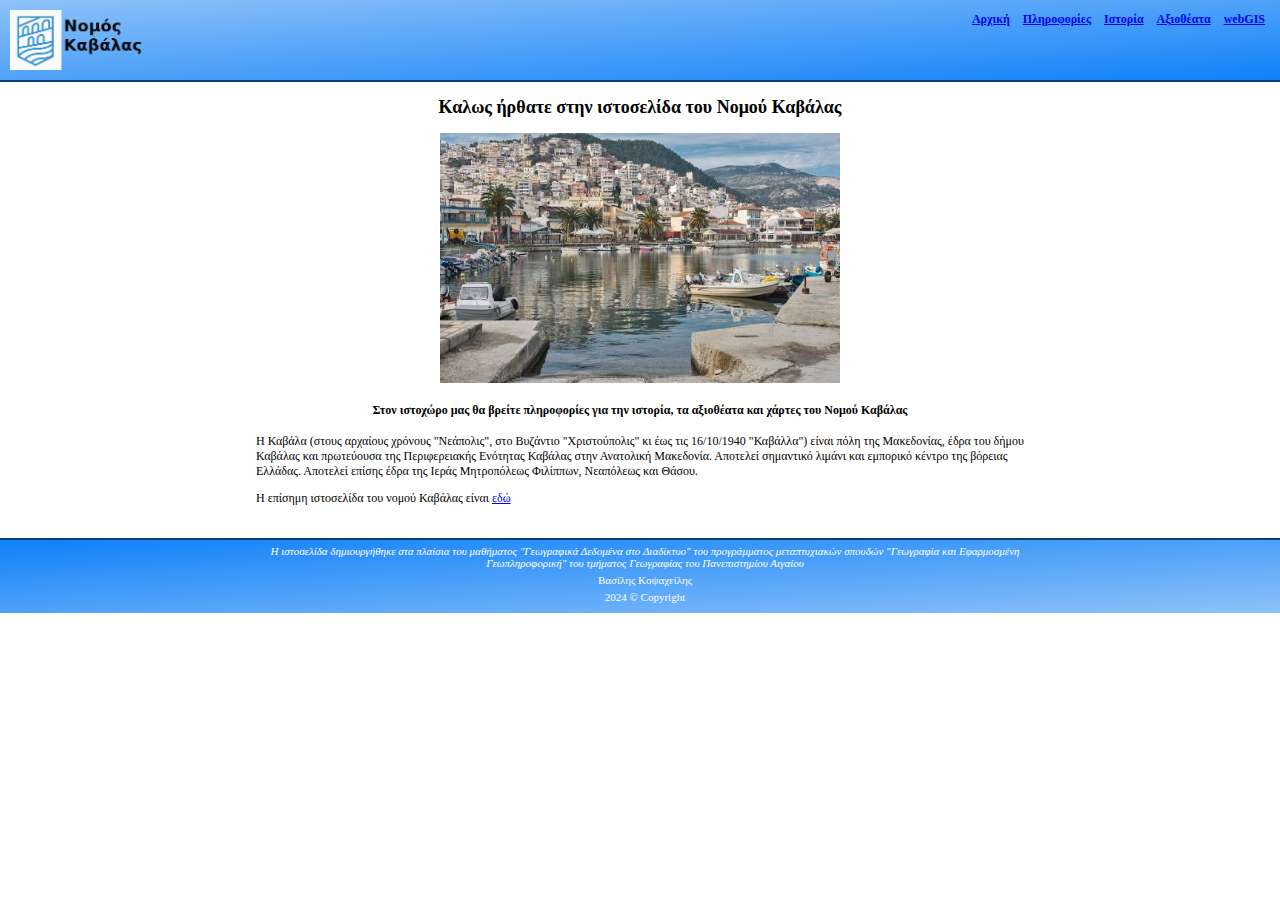
<file: index.html>
<!DOCTYPE html>
<html>
<head>
	<title>Νομός Καβάλας</title>
	<meta charset="UTF-8">
	<link rel="icon"  type="image/png"  href="logo.png">
	<meta name="description" content="Πληροφορίες Νομού Καβάλας">
	<meta name="keywords" content="Καβάλα, Ιστορία, Πληροφορίες, Αξιοθέατα">
	<meta name="author" content="Vasilis Kopsachilis">
	<meta name="viewport" content="width=device-width, initial-scale=1.0">
	<link rel="stylesheet" href="css/style.css">
</head>
<body>
	<div id="header">
		<div id="logo">
			<a href="index.html"><img src="images/logo3.png" height="60px" style="vertical-align:top"></a>
		</div>
		<div id="menu">
			<ul>
				<li><a href="index.html">Αρχική</a></li>
				<li><a href="info.html">Πληροφορίες</a></li>
				<li><a href="history.html">Ιστορία</a></li>
				<li><a href="sights.html">Αξιοθέατα</a></li>
				<li><a href="webgis.html">webGIS</a></li>
			</ul>
		</div>
	</div>
	<div id="main">
		<div id="welcome">
			<h2>Καλως ήρθατε στην ιστοσελίδα του Νομού Καβάλας</h2>
			<img src="images/main.jpg"  height="250" width="400">
			<h4>Στον ιστοχώρο μας θα βρείτε πληροφορίες για την ιστορία, τα αξιοθέατα και χάρτες του Νομού Καβάλας</h4>
		</div>
		<p>Η Καβάλα (στους αρχαίους χρόνους "Νεάπολις", στο Βυζάντιο "Χριστούπολις" κι έως τις 16/10/1940 "Καβάλλα") είναι πόλη της Μακεδονίας, έδρα του δήμου Καβάλας και πρωτεύουσα της Περιφερειακής Ενότητας Καβάλας στην Ανατολική Μακεδονία. Αποτελεί σημαντικό λιμάνι και εμπορικό κέντρο της βόρειας Ελλάδας. Αποτελεί επίσης έδρα της Ιεράς Μητροπόλεως Φιλίππων, Νεαπόλεως και Θάσου.</p>
		<p>Η επίσημη ιστοσελίδα του νομού Καβάλας είναι <a href="https://www.pamth.gov.gr/index.php/el/home/selida-pekavalas" target="new">εδώ</a></p>
	</div>
	<div id="footer">
		<p style="width:60%; margin:auto"><i>Η ιστοσελίδα δημιουργήθηκε στα πλαίσια του μαθήματος "Γεωγραφικά Δεδομένα στο Διαδίκτυο" του προγράμματος μεταπτυχιακών σπουδών "Γεωγραφία και Εφαρμοσμένη Γεωπληροφορική" του τμήματος Γεωγραφίας του Πανεπιστημίου Αιγαίου</i></p>
		<p>Βασίλης Κοψαχείλης</p>
		<p>2024 &copy; Copyright</p>
	</div>
</body>
</html>
</file>
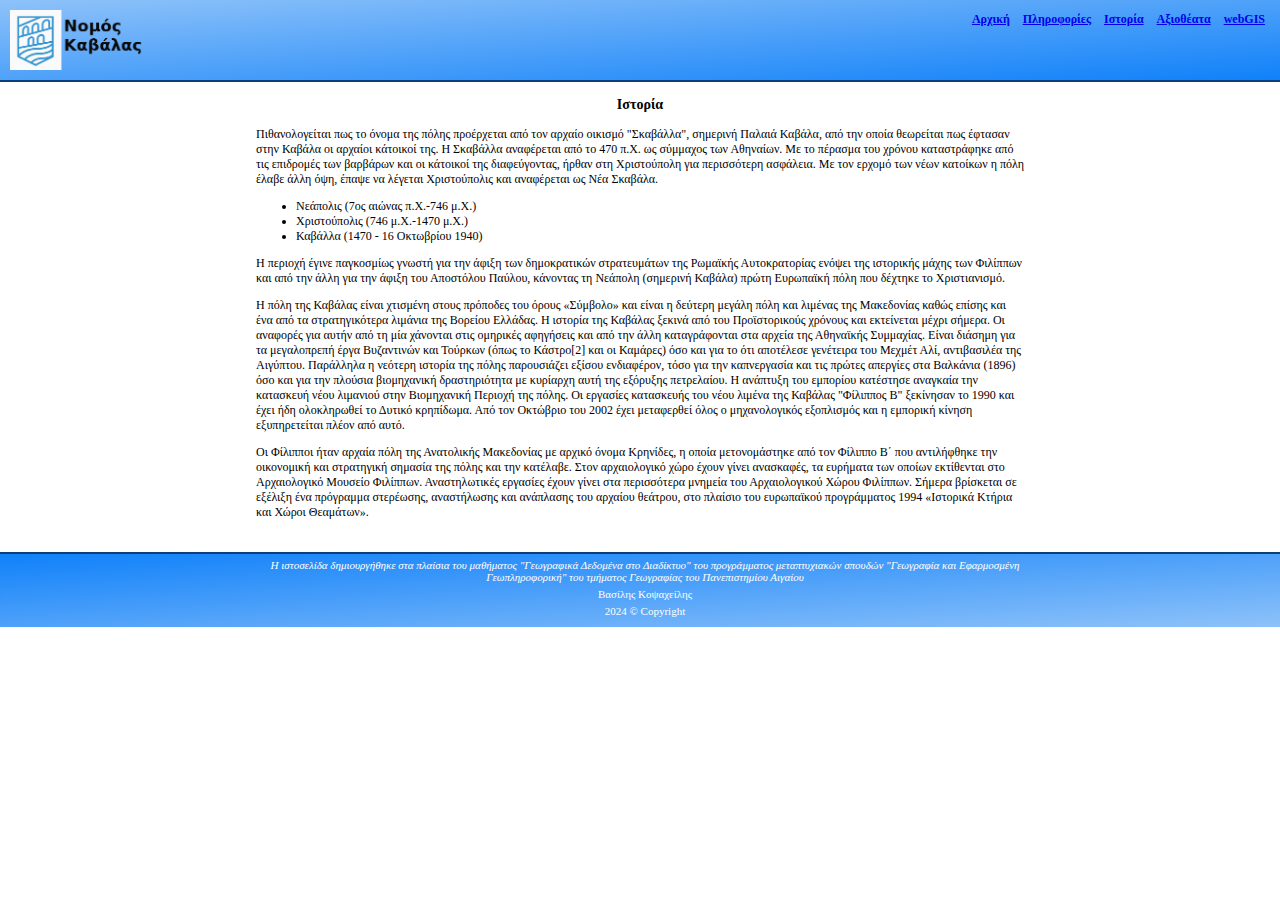
<file: history.html>
<!DOCTYPE html>
<html>
<head>
	<title>Νομός Καβάλας</title>
	<meta charset="UTF-8">
	<link rel="icon"  type="image/png"  href="logo.png">
	<meta name="description" content="Πληροφορίες Νομού Καβάλας">
	<meta name="keywords" content="Καβάλα, Ιστορία, Πληροφορίες, Αξιοθέατα">
	<meta name="author" content="Vasilis Kopsachilis">
	<meta name="viewport" content="width=device-width, initial-scale=1.0">
	<link rel="stylesheet" href="css/style.css">

</head>
<body>
	<div id="header">
		<div id="logo">
			<a href="index.html"><img src="images/logo3.png" height="60px" style="vertical-align:top"></a>
		</div>
		<div id="menu">
			<ul>
				<li><a href="index.html">Αρχική</a></li>
				<li><a href="info.html">Πληροφορίες</a></li>
				<li><a href="history.html">Ιστορία</a></li>
				<li><a href="sights.html">Αξιοθέατα</a></li>
				<li><a href="webgis.html">webGIS</a></li>
			</ul>
		</div>
	</div>
	<div id="main">
		<div id="welcome">
			<h3>Ιστορία</h2>
		</div>
		
		<p>Πιθανολογείται πως το όνομα της πόλης προέρχεται από τον αρχαίο οικισμό "Σκαβάλλα", σημερινή Παλαιά Καβάλα, από την οποία θεωρείται πως έφτασαν στην Καβάλα οι αρχαίοι κάτοικοί της. Η Σκαβάλλα αναφέρεται από το 470 π.Χ. ως σύμμαχος των Αθηναίων. Με το πέρασμα του χρόνου καταστράφηκε από τις επιδρομές των βαρβάρων και οι κάτοικοί της διαφεύγοντας, ήρθαν στη Χριστούπολη για περισσότερη ασφάλεια. Με τον ερχομό των νέων κατοίκων η πόλη έλαβε άλλη όψη, έπαψε να λέγεται Χριστούπολις και αναφέρεται ως Νέα Σκαβάλα.</p>
		
		
		<ul>
		<li>Νεάπολις (7ος αιώνας π.Χ.-746 μ.Χ.)</li>
		<li>Χριστούπολις (746 μ.Χ.-1470 μ.Χ.)</li>
		<li>Καβάλλα (1470 - 16 Οκτωβρίου 1940)</li>
		</ul>
		
		<p>Η περιοχή έγινε παγκοσμίως γνωστή για την άφιξη των δημοκρατικών στρατευμάτων της Ρωμαϊκής Αυτοκρατορίας ενόψει της ιστορικής μάχης των Φιλίππων και από την άλλη για την άφιξη του Αποστόλου Παύλου, κάνοντας τη Νεάπολη (σημερινή Καβάλα) πρώτη Ευρωπαϊκή πόλη που δέχτηκε το Χριστιανισμό.</p>

		<p>Η πόλη της Καβάλας είναι χτισμένη στους πρόποδες του όρους «Σύμβολο» και είναι η δεύτερη μεγάλη πόλη και λιμένας της Μακεδονίας καθώς επίσης και ένα από τα στρατηγικότερα λιμάνια της Βορείου Ελλάδας. Η ιστορία της Καβάλας ξεκινά από του Προϊστορικούς χρόνους και εκτείνεται μέχρι σήμερα. Οι αναφορές για αυτήν από τη μία χάνονται στις ομηρικές αφηγήσεις και από την άλλη καταγράφονται στα αρχεία της Αθηναϊκής Συμμαχίας. Είναι διάσημη για τα μεγαλοπρεπή έργα Βυζαντινών και Τούρκων (όπως το Κάστρο[2] και οι Καμάρες) όσο και για το ότι αποτέλεσε γενέτειρα του Μεχμέτ Αλί, αντιβασιλέα της Αιγύπτου. Παράλληλα η νεότερη ιστορία της πόλης παρουσιάζει εξίσου ενδιαφέρον, τόσο για την καπνεργασία και τις πρώτες απεργίες στα Βαλκάνια (1896) όσο και για την πλούσια βιομηχανική δραστηριότητα με κυρίαρχη αυτή της εξόρυξης πετρελαίου. Η ανάπτυξη του εμπορίου κατέστησε αναγκαία την κατασκευή νέου λιμανιού στην Βιομηχανική Περιοχή της πόλης. Οι εργασίες κατασκευής του νέου λιμένα της Καβάλας "Φίλιππος Β" ξεκίνησαν το 1990 και έχει ήδη ολοκληρωθεί το Δυτικό κρηπίδωμα. Από τον Οκτώβριο του 2002 έχει μεταφερθεί όλος ο μηχανολογικός εξοπλισμός και η εμπορική κίνηση εξυπηρετείται πλέον από αυτό.</p>

		<p>Οι Φίλιπποι ήταν αρχαία πόλη της Ανατολικής Μακεδονίας με αρχικό όνομα Κρηνίδες, η οποία μετονομάστηκε από τον Φίλιππο Β΄ που αντιλήφθηκε την οικονομική και στρατηγική σημασία της πόλης και την κατέλαβε. Στον αρχαιολογικό χώρο έχουν γίνει ανασκαφές, τα ευρήματα των οποίων εκτίθενται στο Αρχαιολογικό Μουσείο Φιλίππων. Αναστηλωτικές εργασίες έχουν γίνει στα περισσότερα μνημεία του Αρχαιολογικού Χώρου Φιλίππων. Σήμερα βρίσκεται σε εξέλιξη ένα πρόγραμμα στερέωσης, αναστήλωσης και ανάπλασης του αρχαίου θεάτρου, στο πλαίσιο του ευρωπαϊκού προγράμματος 1994 «Ιστορικά Κτήρια και Χώροι Θεαμάτων».</p>
		
		
		
	
	</div>
	<div id="footer">
		<p style="width:60%; margin:auto"><i>Η ιστοσελίδα δημιουργήθηκε στα πλαίσια του μαθήματος "Γεωγραφικά Δεδομένα στο Διαδίκτυο" του προγράμματος μεταπτυχιακών σπουδών "Γεωγραφία και Εφαρμοσμένη Γεωπληροφορική" του τμήματος Γεωγραφίας του Πανεπιστημίου Αιγαίου</i></p>
		<p>Βασίλης Κοψαχείλης</p>
		<p>2024 &copy; Copyright</p>
	</div>
</body>
</html>
</file>
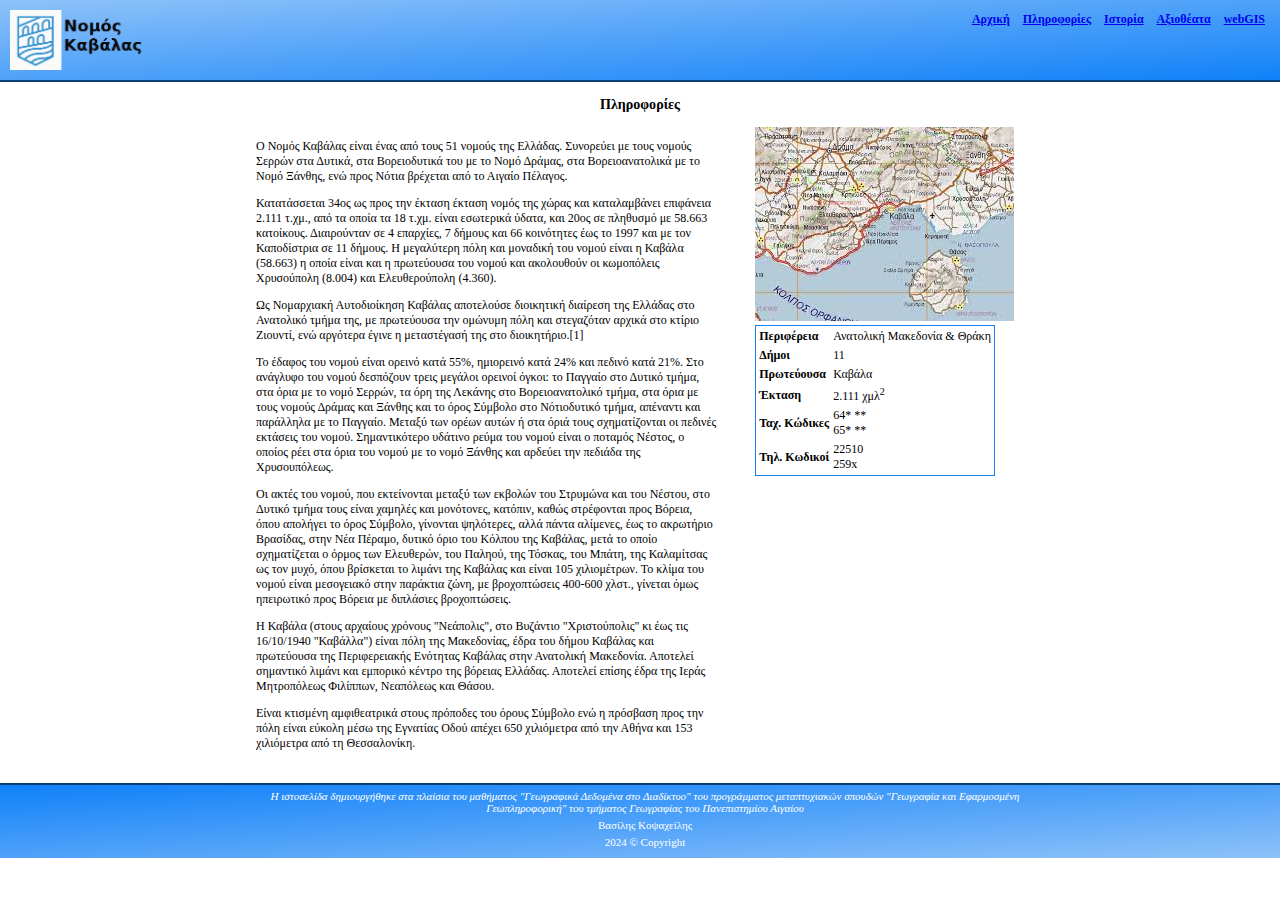
<file: info.html>
<!DOCTYPE html>
<html>
<head>
	<title>Νομός Καβάλας</title>
	<meta charset="UTF-8">
	<link rel="icon"  type="image/png"  href="logo.png">
	<meta name="description" content="Πληροφορίες Νομού Καβάλας">
	<meta name="keywords" content="Καβάλα, Ιστορία, Πληροφορίες, Αξιοθέατα">
	<meta name="author" content="Vasilis Kopsachilis">
	<meta name="viewport" content="width=device-width, initial-scale=1.0">
	<link rel="stylesheet" href="css/style.css">
	<style>
		#left-info{
			width:60%;
			float:left;
		}
		#right-info{
		    width:35%;
	
			float:right;
		}
		table {
			border: 1px solid #187FEC;
		}
	</style>
</head>
<body>
	<div id="header">
		<div id="logo">
			<a href="index.html"><img src="images/logo3.png" height="60px" style="vertical-align:top"></a>
		</div>
		<div id="menu">
			<ul>
				<li><a href="index.html">Αρχική</a></li>
				<li><a href="info.html">Πληροφορίες</a></li>
				<li><a href="history.html">Ιστορία</a></li>
				<li><a href="sights.html">Αξιοθέατα</a></li>
				<li><a href="webgis.html">webGIS</a></li>
			</ul>
		</div>
	</div>
	<div id="main">
		<div id="welcome">
			<h3>Πληροφορίες</h2>
		</div>
		<div id="left-info">
			
			<p>Ο Νομός Καβάλας είναι ένας από τους 51 νομούς της Ελλάδας. Συνορεύει με τους νομούς Σερρών στα Δυτικά, στα Βορειοδυτικά του με το Νομό Δράμας, στα Βορειοανατολικά με το Νομό Ξάνθης, ενώ προς Νότια βρέχεται από το Αιγαίο Πέλαγος.
			</p>
			
			<p>Κατατάσσεται 34ος ως προς την έκταση έκταση νομός της χώρας και καταλαμβάνει επιφάνεια 2.111 τ.χμ., από τα οποία τα 18 τ.χμ. είναι εσωτερικά ύδατα, και 20ος σε πληθυσμό με 58.663 κατοίκους. Διαιρούνταν σε 4 επαρχίες, 7 δήμους και 66 κοινότητες έως το 1997 και με τον Καποδίστρια σε 11 δήμους. Η μεγαλύτερη πόλη και μοναδική του νομού είναι η Καβάλα (58.663) η οποία είναι και η πρωτεύουσα του νομού και ακολουθούν οι κωμοπόλεις Χρυσούπολη (8.004) και Ελευθερούπολη (4.360).</p>
			
			<p>
			Ως Νομαρχιακή Αυτοδιοίκηση Καβάλας αποτελούσε διοικητική διαίρεση της Ελλάδας στο Ανατολικό τμήμα της, με πρωτεύουσα την ομώνυμη πόλη και στεγαζόταν αρχικά στο κτίριο Ζιουντί, ενώ αργότερα έγινε η μεταστέγασή της στο διοικητήριο.[1]
			</p>
			
			<p>Το έδαφος του νομού είναι ορεινό κατά 55%, ημιορεινό κατά 24% και πεδινό κατά 21%. Στο ανάγλυφο του νομού δεσπόζουν τρεις μεγάλοι ορεινοί όγκοι: το Παγγαίο στο Δυτικό τμήμα, στα όρια με το νομό Σερρών, τα όρη της Λεκάνης στο Βορειοανατολικό τμήμα, στα όρια με τους νομούς Δράμας και Ξάνθης και το όρος Σύμβολο στο Νότιοδυτικό τμήμα, απέναντι και παράλληλα με το Παγγαίο. Μεταξύ των ορέων αυτών ή στα όριά τους σχηματίζονται οι πεδινές εκτάσεις του νομού. Σημαντικότερο υδάτινο ρεύμα του νομού είναι ο ποταμός Νέστος, ο οποίος ρέει στα όρια του νομού με το νομό Ξάνθης και αρδεύει την πεδιάδα της Χρυσουπόλεως.<p>

			<p>Οι ακτές του νομού, που εκτείνονται μεταξύ των εκβολών του Στρυμώνα και του Νέστου, στο Δυτικό τμήμα τους είναι χαμηλές και μονότονες, κατόπιν, καθώς στρέφονται προς Βόρεια, όπου απολήγει το όρος Σύμβολο, γίνονται ψηλότερες, αλλά πάντα αλίμενες, έως το ακρωτήριο Βρασίδας, στην Νέα Πέραμο, δυτικό όριο του Κόλπου της Καβάλας, μετά το οποίο σχηματίζεται ο όρμος των Ελευθερών, του Παληού, της Τόσκας, του Μπάτη, της Καλαμίτσας ως τον μυχό, όπου βρίσκεται το λιμάνι της Καβάλας και είναι 105 χιλιομέτρων. Το κλίμα του νομού είναι μεσογειακό στην παράκτια ζώνη, με βροχοπτώσεις 400-600 χλστ., γίνεται όμως ηπειρωτικό προς Βόρεια με διπλάσιες βροχοπτώσεις.
			</p>
			
			<p>Η Καβάλα (στους αρχαίους χρόνους "Νεάπολις", στο Βυζάντιο "Χριστούπολις" κι έως τις 16/10/1940 "Καβάλλα") είναι πόλη της Μακεδονίας, έδρα του δήμου Καβάλας και πρωτεύουσα της Περιφερειακής Ενότητας Καβάλας στην Ανατολική Μακεδονία. Αποτελεί σημαντικό λιμάνι και εμπορικό κέντρο της βόρειας Ελλάδας. Αποτελεί επίσης έδρα της Ιεράς Μητροπόλεως Φιλίππων, Νεαπόλεως και Θάσου.</p>
		
			<p>Είναι κτισμένη αμφιθεατρικά στους πρόποδες του όρους Σύμβολο ενώ η πρόσβαση προς την πόλη είναι εύκολη μέσω της Εγνατίας Οδού απέχει 650 χιλιόμετρα από την Αθήνα και 153 χιλιόμετρα από τη Θεσσαλονίκη.</p>
		
		
		</div>
		<div id="right-info" >
			<img src="images/roadmap.jpg">
			<table>
			<tr>
				<td><b>Περιφέρεια</b></td>
				<td>Ανατολική Μακεδονία & Θράκη</td>
			</tr>
			<tr>
				<td><b>Δήμοι</b></td>
				<td>11</td>
			</tr>
			<tr>
				<td><b>Πρωτεύουσα</b></td>
				<td>Καβάλα</td>
			</tr>
			<tr>
				<td><b>Έκταση</b></td>
				<td> 2.111 χμλ<sup>2</sup></td>
			</tr>
			<tr>
				<td><b>Ταχ. Κώδικες</b></td>
				<td>64* **<br>65* **</td>
			</tr>
			<tr>
				<td><b>Τηλ. Κωδικοί</b></td>
				<td>22510<br>259x</td>
			</tr>
			</table>
		</div>
	
	
	</div>
	<div id="footer">
		<p style="width:60%; margin:auto"><i>Η ιστοσελίδα δημιουργήθηκε στα πλαίσια του μαθήματος "Γεωγραφικά Δεδομένα στο Διαδίκτυο" του προγράμματος μεταπτυχιακών σπουδών "Γεωγραφία και Εφαρμοσμένη Γεωπληροφορική" του τμήματος Γεωγραφίας του Πανεπιστημίου Αιγαίου</i></p>
		<p>Βασίλης Κοψαχείλης</p>
		<p>2024 &copy; Copyright</p>
	</div>
</body>
</html>
</file>
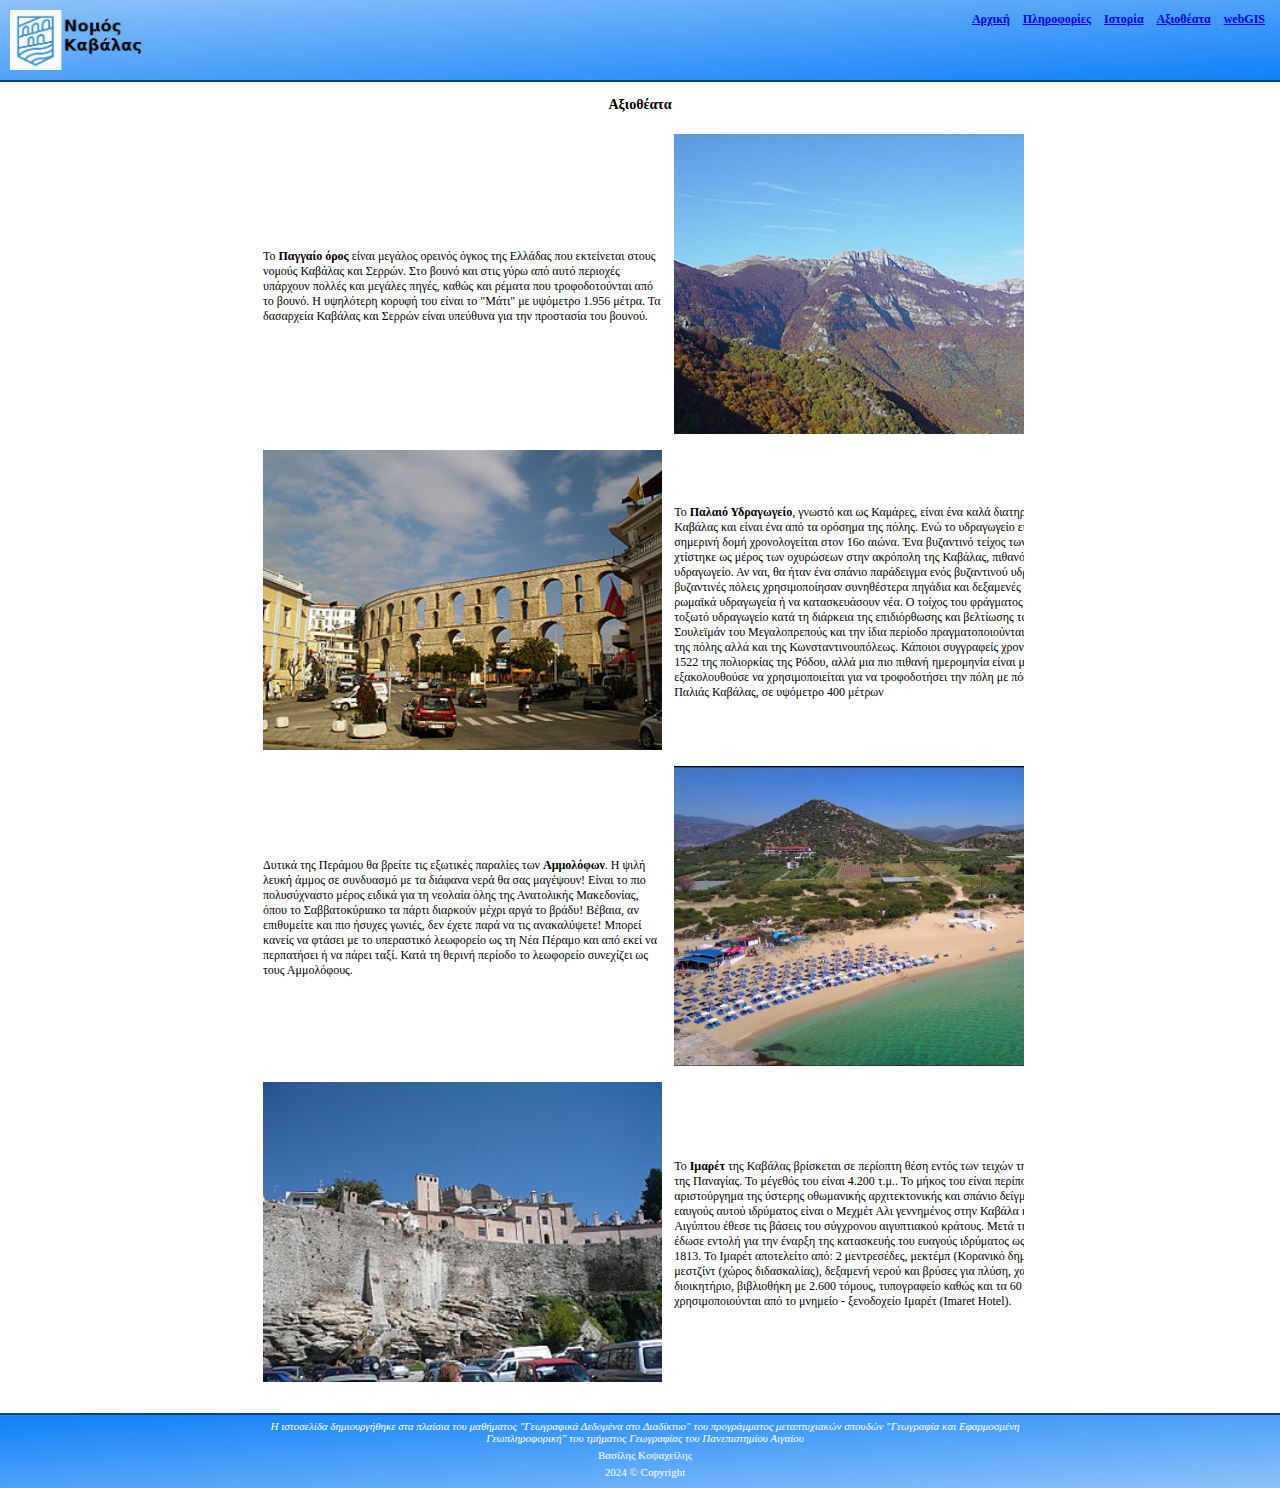
<file: sights.html>
<!DOCTYPE html>
<html>
<head>
	<title>Νομός Καβάλας</title>
	<meta charset="UTF-8">
	<link rel="icon"  type="image/png"  href="logo.png">
	<meta name="description" content="Πληροφορίες Νομού Καβάλας">
	<meta name="keywords" content="Καβάλα, Ιστορία, Πληροφορίες, Αξιοθέατα">
	<meta name="author" content="Vasilis Kopsachilis">
	<meta name="viewport" content="width=device-width, initial-scale=1.0">
	<link rel="stylesheet" href="css/style.css">
	<style>
	table td{
		padding: 5px;
	}
	</style>
</head>
<body>
	<div id="header">
		<div id="logo">
			<a href="index.html"><img src="images/logo3.png" height="60px" style="vertical-align:top"></a>
		</div>
		<div id="menu">
			<ul>
				<li><a href="index.html">Αρχική</a></li>
				<li><a href="info.html">Πληροφορίες</a></li>
				<li><a href="history.html">Ιστορία</a></li>
				<li><a href="sights.html">Αξιοθέατα</a></li>
				<li><a href="webgis.html">webGIS</a></li>
			</ul>
		</div>
	</div>
	<div id="main">
		<div id="welcome">
			<h3>Αξιοθέατα</h2>
		</div>
		<table border="0">
			<tr>
				<td>Το <b>Παγγαίο όρος</b> είναι μεγάλος ορεινός όγκος της Ελλάδας που εκτείνεται στους νομούς Καβάλας και Σερρών. Στο βουνό και στις γύρω από αυτό περιοχές υπάρχουν πολλές και μεγάλες πηγές, καθώς και ρέματα που τροφοδοτούνται από το βουνό. Η υψηλότερη κορυφή του είναι το "Μάτι" με υψόμετρο 1.956 μέτρα. Τα δασαρχεία Καβάλας και Σερρών είναι υπεύθυνα για την προστασία του βουνού.</td>
				<td><img src="images/pangaion.jpg" height="300"></td>
			</tr>
			<tr>
				<td><img src="images/aqueduct.jpg" height="300"></td>
				<td>Το <b>Παλαιό Υδραγωγείο</b>, γνωστό και ως Καμάρες, είναι ένα καλά διατηρημένο υδραγωγείο στην πόλη της Καβάλας και είναι ένα από τα ορόσημα της πόλης. Ενώ το υδραγωγείο είναι πιθανώς ρωμαϊκής προέλευσης, η σημερινή δομή χρονολογείται στον 16ο αιώνα. Ένα βυζαντινό τείχος των αρχών του 14ου αιώνα, που χτίστηκε ως μέρος των οχυρώσεων στην ακρόπολη της Καβάλας, πιθανότατα λειτουργούσε και ως υδραγωγείο. Αν ναι, θα ήταν ένα σπάνιο παράδειγμα ενός βυζαντινού υδραγωγείου, δεδομένου ότι οι βυζαντινές πόλεις χρησιμοποίησαν συνηθέστερα πηγάδια και δεξαμενές αντί να διατηρήσουν τα υπάρχοντα ρωμαϊκά υδραγωγεία ή να κατασκευάσουν νέα. Ο τοίχος του φράγματος αντικαταστάθηκε με το σημερινό τοξωτό υδραγωγείο κατά τη διάρκεια της επιδιόρθωσης και βελτίωσης των βυζαντινών οχυρώσεων του Σουλεϊμάν του Μεγαλοπρεπούς και την ίδια περίοδο πραγματοποιούνται αναστηλώσεις και σε άλλα μνημεία της πόλης αλλά και της Κωνσταντινουπόλεως. Κάποιοι συγγραφείς χρονολογούν την κατασκευή μέχρι το 1522 της πολιορκίας της Ρόδου, αλλά μια πιο πιθανή ημερομηνία είναι μεταξύ 1530 και 1536. Μέχρι το 1911, εξακολουθούσε να χρησιμοποιείται για να τροφοδοτήσει την πόλη με πόσιμο νερό από την περιοχή της Παλιάς Καβάλας, σε υψόμετρο 400 μέτρων</td>
			</tr>
			<tr>
				<td>Δυτικά της Περάμου θα βρείτε τις εξωτικές παραλίες των <b>Αμμολόφων</b>. Η ψιλή λευκή άμμος σε συνδυασμό με τα διάφανα νερά θα σας μαγέψουν! Είναι το πιο πολυσύχναστο μέρος ειδικά για τη νεολαία όλης της Ανατολικής Μακεδονίας, όπου το Σαββατοκύριακο τα πάρτι διαρκούν μέχρι αργά το βράδυ! Βέβαια, αν επιθυμείτε και πιο ήσυχες γωνιές, δεν έχετε παρά να τις ανακαλύψετε! Μπορεί κανείς να φτάσει με το υπεραστικό λεωφορείο ως τη Νέα Πέραμο και από εκεί να περπατήσει ή να πάρει ταξί. Κατά τη θερινή περίοδο το λεωφορείο συνεχίζει ως τους Αμμολόφους.</td>
				<td><img src="images/ammolofoi.jpg" height="300"></td>
			</tr>
			<tr>
				<td><img src="images/imaret.jpg" height="300"></td>
				<td>Το <b>Ιμαρέτ</b> της Καβάλας βρίσκεται σε περίοπτη θέση εντός των τειχών της παλιάς πόλης της, στη χερσόνησο της Παναγίας. Το μέγεθός του είναι 4.200 τ.μ.. Το μήκος του είναι περίπου 120 μέτρα. Το μνημείο, ένα αριστούργημα της ύστερης οθωμανικής αρχιτεκτονικής και σπάνιο δείγμα της στην Ευρώπη.δρυτής του εαυγούς αυτού ιδρύματος είναι ο Μεχμέτ Αλι γεννημένος στην Καβάλα και μετέπειτα Βαλής και Χεδίβης της Αιγύπτου έθεσε τις βάσεις του σύγχρονου αιγυπτιακού κράτους. Μετά την άδεια που πήρε από τον Σουλτάνο, έδωσε εντολή για την έναρξη της κατασκευής του ευαγούς ιδρύματος ως δώρο του στη γενέτειρα πόλη του το 1813. Το Ιμαρέτ αποτελείτο από: 2 μεντρεσέδες, μεκτέμπ (Κορανικό δημοτικό), ιμαρέτ - μαγειρίο σούπας, μεστζίντ (χώρος διδασκαλίας), δεξαμενή νερού και βρύσες για πλύση, χαμάμ για τους καθηγητές, το διοικητήριο, βιβλιοθήκη με 2.600 τόμους, τυπογραφείο καθώς και τα 60 δωμάτια των μαθητών που πλέον χρησιμοποιούνται από το μνημείο - ξενοδοχείο Ιμαρέτ (Imaret Hotel).</td>
			</tr>
        </table>		
	
	</div>
	<div id="footer">
		<p style="width:60%; margin:auto"><i>Η ιστοσελίδα δημιουργήθηκε στα πλαίσια του μαθήματος "Γεωγραφικά Δεδομένα στο Διαδίκτυο" του προγράμματος μεταπτυχιακών σπουδών "Γεωγραφία και Εφαρμοσμένη Γεωπληροφορική" του τμήματος Γεωγραφίας του Πανεπιστημίου Αιγαίου</i></p>
		<p>Βασίλης Κοψαχείλης</p>
		<p>2024 &copy; Copyright</p>
	</div>
</body>
</html>
</file>
<file: css/style.css>
html{
	height:100%;
}

body{
	height:100%;
	min-height:100%;
	padding: 0px;
	margin: 0px;
	font-family: Verdana;
	font-size: 12px;
}

#header{
	width: 100%;
	height:80px; 
	background-image: linear-gradient(to bottom right, #8EC2F9, #1081F9);
	/* background-color: blue;*/
	border-bottom: 2px solid #0A3F77;
}


#main{
	width:60%;
	margin:auto;
    overflow: auto;
	padding-bottom: 20px;
}

#footer{
	width: 100%;
	background-image: linear-gradient(to bottom right, #1081F9, #8EC2F9);
	/* background-color: blue;*/
	border-top: 2px solid #0A3F77;
	text-align:center;
	padding: 5px;
	color:white;
	font-size:11px;
	
}

#logo{
	float:left;
	width:25%;
	padding:10px;
}
#menu {
	float: right;
	width:70%;
	
	padding-right:10px;
	text-align:right;
}

#header li{
	display:inline;
	list-style-type: none;
	margin:5px;
	color: white;
	font-weight:bold;
	
}

#welcome{
	width:100%;
	text-align: center;
}

#footer p{
	margin: 5px;
}
</file>
